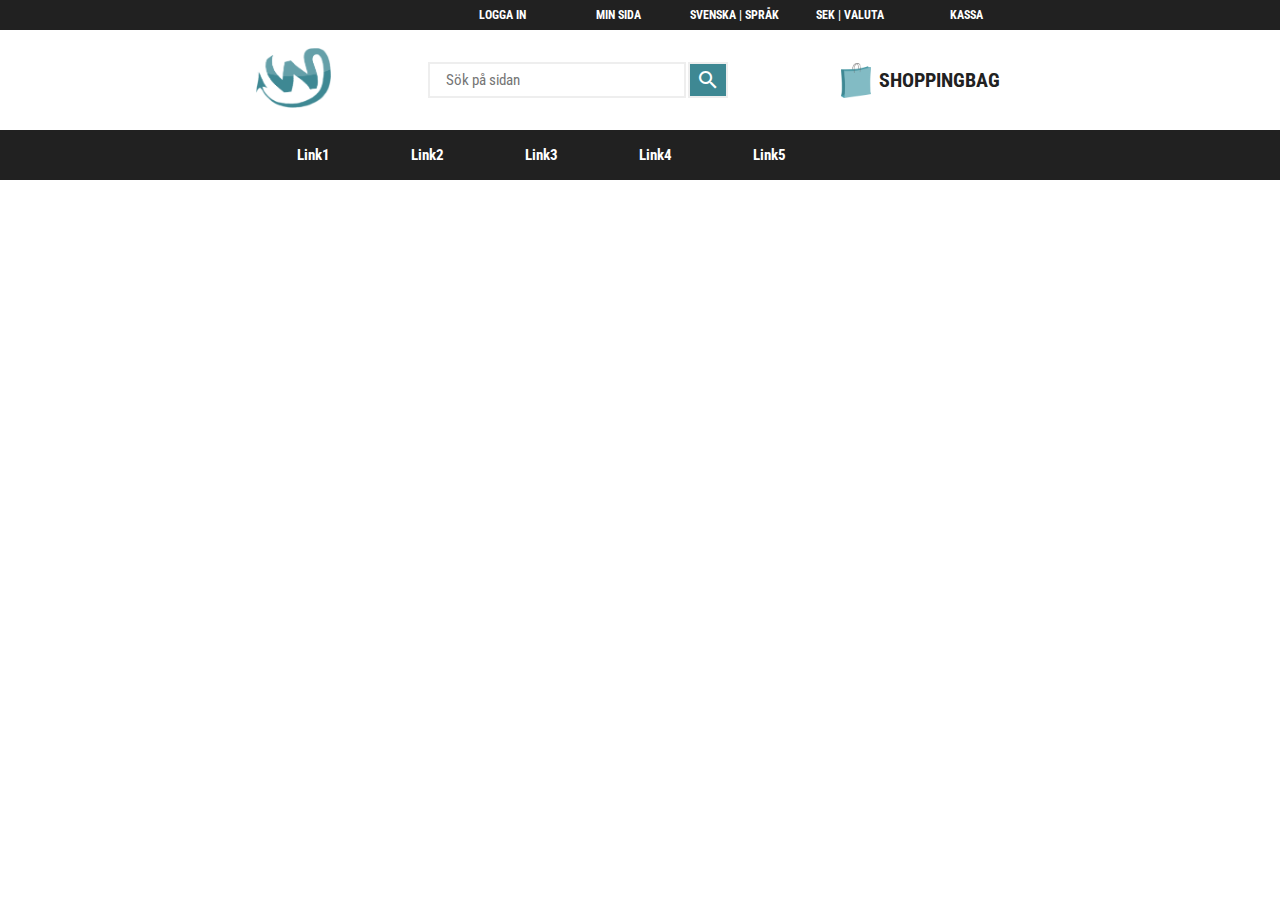
<file: ultimate_navbar/site/index.html>
<!DOCTYPE html>
<html>
  <head>
    <meta charset="utf-8">
    <title>Ultimate Navigation bar</title>
    <link rel="stylesheet" href="./css/master.css">
    <link href="https://fonts.googleapis.com/icon?family=Material+Icons" rel="stylesheet">
    <link href="https://fonts.googleapis.com/css?family=Playfair+Display" rel="stylesheet">
    <link href="https://fonts.googleapis.com/css?family=Roboto+Condensed" rel="stylesheet">
  </head>
  <body>
    <div id="main_container">
      <div class="topbar">
        <div class="topbar_content">
          <a href="#">
            <div class="topbar_links">
              <h1>LOGGA IN</h1>
            </div>
          </a>
          <a href="#">
            <div class="topbar_links">
              <h1>MIN SIDA</h1>
            </div>
          </a>
          <a href="#">
            <div class="topbar_links">
              <h1>SVENSKA | SPRÅK</h1>
            </div>
          </a>
          <a href="#">
            <div class="topbar_links">
              <h1>SEK | VALUTA</h1>
            </div>
          </a>
          <a href="#">
            <div class="topbar_links">
              <h1>KASSA</h1>
            </div>
          </a>
        </div>
      </div>
      <header>
        <div class="header_content">
          <div class="">
            <!-- TEXT FORMAT BRAND LOGO <h1></h1> -->
            <img src="./img/logo.png" alt="">
          </div>
          <div class="search_bar" id="search_bar" onclick="searchResize()">
            <input id="search_field" type="text" placeholder="Sök på sidan">
            <div class="search_button">
              <i class="material-icons">search</i>
            </div>
          </div>
          <a href="#">
            <div class="cart">
              <img src="./img/bag.png" alt="Shopping Bag">
              <h1>SHOPPINGBAG</h1>
            </div>
          </a>
        </div>
      </header>
      <nav>
        <div class="nav_content">
          <div class="nav_links">
            <a href="#">
              <div class="nav_link">
                <h1>Link1</h1>
              </div>
            </a>
            <div class="pointer">
            </div>
            <div class="dropdowns">
              <div class="dropdown">
                <div class="dropdown_content">
                  <h1>Category1</h1>
                  <hr>
                  <p>Item1</p>
                  <p>Item2</p>
                  <p>Item3</p>
                  <p>Item4</p>
                  <p>Item5</p>
                </div>
                <div class="dropdown_content">
                  <h1>Category2</h1>
                  <hr>
                  <p>Item1</p>
                  <p>Item2</p>
                  <p>Item3</p>
                </div>
                <div class="dropdown_content">
                  <h1>Category3</h1>
                  <hr>
                  <p>Item1</p>
                  <p>Item2</p>
                  <p>Item3</p>
                  <p>Item4</p>
                  <p>Item5</p>
                  <p>Item6</p>
                  <p>Item7</p>
                </div>
                <div class="dropdown_content">
                  <h1>Category4</h1>
                  <hr>
                  <p>Item1</p>
                  <p>Item2</p>
                  <p>Item3</p>
                  <p>Item4</p>
                  <p>Item5</p>
                </div>
                <div class="dropdown_content">
                  <h1>Category5</h1>
                  <hr>
                  <p>Item1</p>
                  <p>Item2</p>
                  <p>Item3</p>
                  <p>Item4</p>
                  <p>Item5</p>
                </div>
                <div class="dropdown_content">
                  <h1>Category6</h1>
                  <hr>
                  <p>Item1</p>
                  <p>Item2</p>
                  <p>Item3</p>
                  <p>Item4</p>
                </div>
              </div>
            </div>
          </div>
          <div class="nav_links">
            <a href="#">
              <div class="nav_link">
                <h1>Link2</h1>
              </div>
            </a>
            <div class="pointer">
            </div>
            <div class="dropdowns">
              <div class="dropdown">
                <div class="dropdown_content">
                  <h1>Category1</h1>
                  <hr>
                  <p>Item1</p>
                  <p>Item2</p>
                  <p>Item3</p>
                  <p>Item4</p>
                  <p>Item5</p>
                </div>
                <div class="dropdown_content">
                  <h1>Category2</h1>
                  <hr>
                  <p>Item1</p>
                  <p>Item2</p>
                  <p>Item3</p>
                  <p>Item4</p>
                  <p>Item5</p>
                  <p>Item6</p>
                </div>
                <div class="dropdown_content">
                  <h1>Category3</h1>
                  <hr>
                  <p>Item1</p>
                  <p>Item2</p>
                  <p>Item3</p>
                </div>
              </div>
            </div>
          </div>
          <div class="nav_links">
            <a href="#">
              <div class="nav_link">
                <h1>Link3</h1>
              </div>
            </a>
            <div class="pointer">
            </div>
            <div class="dropdowns">
              <div class="dropdown">
                <div class="dropdown_content">
                  <h1>Category1</h1>
                  <hr>
                  <p>Item1</p>
                  <p>Item2</p>
                  <p>Item3</p>
                </div>
                <div class="dropdown_content">
                  <h1>Category2</h1>
                  <hr>
                  <p>Item1</p>
                  <p>Item2</p>
                  <p>Item3</p>
                  <p>Item4</p>
                  <p>Item5</p>
                </div>
                <div class="dropdown_content">
                  <h1>Category3</h1>
                  <hr>
                  <p>Item1</p>
                  <p>Item2</p>
                  <p>Item3</p>
                  <p>Item4</p>
                  <p>Item5</p>
                </div>
                <div class="dropdown_content">
                  <h1>Category4</h1>
                  <hr>
                  <p>Item1</p>
                  <p>Item2</p>
                  <p>Item3</p>
                  <p>Item4</p>
                  <p>Item5</p>
                  <p>Item6</p>
                  <p>Item7</p>
                </div>
              </div>
            </div>
          </div>
          <div class="nav_links">
            <a href="#">
              <div class="nav_link">
                <h1>Link4</h1>
              </div>
            </a>
            <div class="pointer">
            </div>
            <div class="dropdowns">
              <div class="dropdown">
                <div class="dropdown_content">
                  <h1>Category1</h1>
                  <hr>
                  <p>Item1</p>
                  <p>Item2</p>
                </div>
                <div class="dropdown_content">
                  <h1>Category2</h1>
                  <hr>
                  <p>Item1</p>
                  <p>Item2</p>
                  <p>Item3</p>
                  <p>Item4</p>
                  <p>Item5</p>
                  <p>Item6</p>
                </div>
                <div class="dropdown_content">
                  <h1>Category3</h1>
                  <hr>
                  <p>Item1</p>
                  <p>Item2</p>
                  <p>Item3</p>
                  <p>Item4</p>
                </div>
                <div class="dropdown_content">
                  <h1>Category4</h1>
                  <hr>
                  <p>Item1</p>
                  <p>Item2</p>
                  <p>Item3</p>
                </div>
                <div class="dropdown_content">
                  <h1>Category5</h1>
                  <hr>
                  <p>Item1</p>
                  <p>Item2</p>
                  <p>Item3</p>
                  <p>Item4</p>
                </div>
              </div>
            </div>
          </div>
          <div class="nav_links">
            <a href="#">
              <div class="nav_link">
                <h1>Link5</h1>
              </div>
            </a>
            <div class="pointer">
            </div>
            <div class="dropdowns">
              <div class="dropdown">
                <div class="dropdown_content">
                  <h1>Category1</h1>
                  <hr>
                  <p>Item1</p>
                  <p>Item2</p>
                  <p>Item3</p>
                  <p>Item4</p>
                  <p>Item5</p>
                </div>
                <div class="dropdown_content">
                  <h1>Category2</h1>
                  <hr>
                  <p>Item1</p>
                  <p>Item2</p>
                  <p>Item3</p>
                  <p>Item4</p>
                  <p>Item5</p>
                </div>
              </div>
            </div>
          </div>
        </div>
      </nav>

      <div class="main_content">

      </div>
    </div>

    <script src="./js/searchResize.js"></script>
  </body>
</html>
</file>
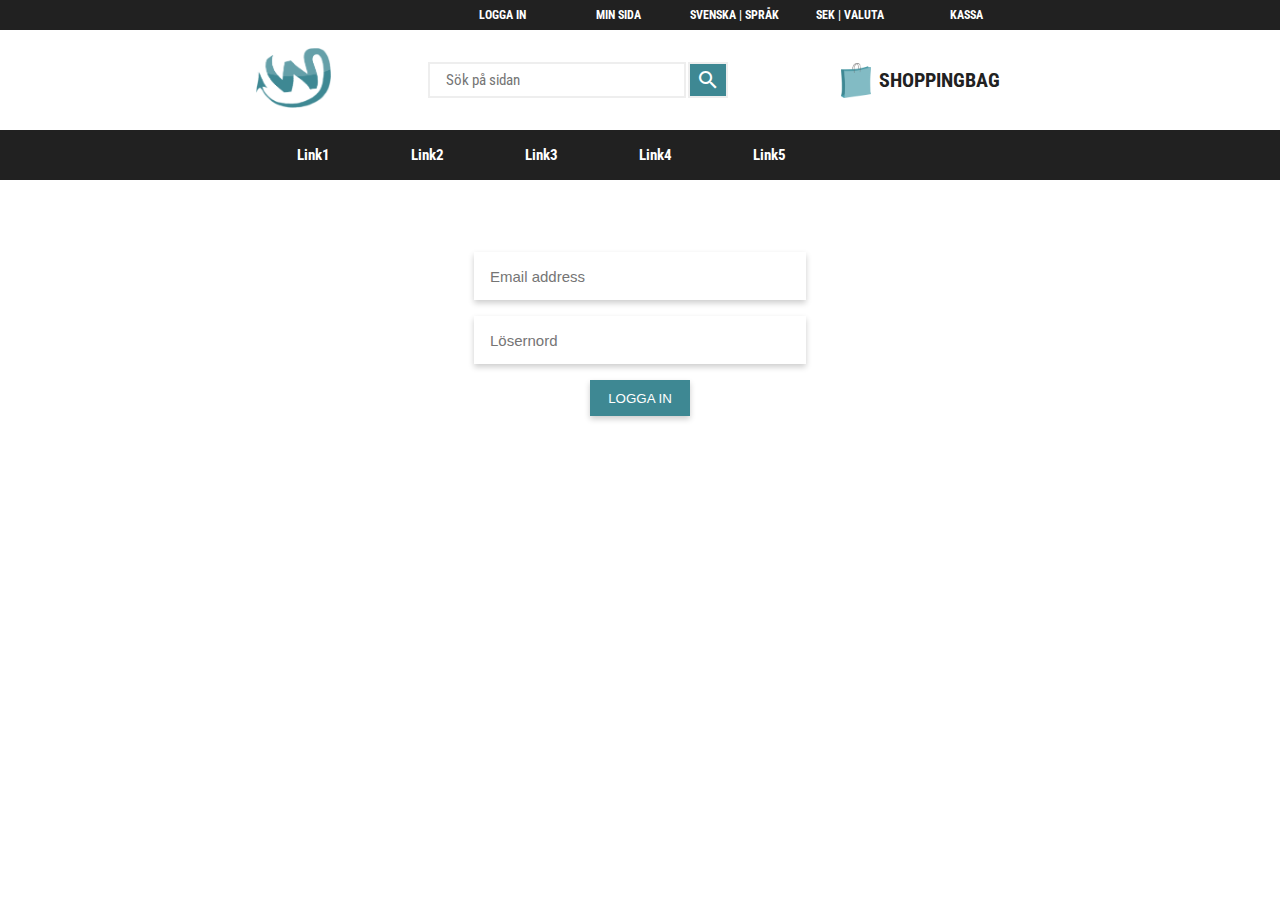
<file: ultimate_navbar/site/login.html>
<!DOCTYPE html>
<html>
  <head>
    <meta charset="utf-8">
    <title>Ultimate Navigation bar</title>
    <link rel="stylesheet" href="./css/master.css">
    <link rel="stylesheet" href="./css/login.css">
    <link href="https://fonts.googleapis.com/icon?family=Material+Icons" rel="stylesheet">
    <link href="https://fonts.googleapis.com/css?family=Roboto+Condensed" rel="stylesheet">
  </head>
  <body>
    <div id="main_container">
      <div class="topbar">
        <div class="topbar_content">
          <a href="#">
            <div class="topbar_links">
              <h1>LOGGA IN</h1>
            </div>
          </a>
          <a href="#">
            <div class="topbar_links">
              <h1>MIN SIDA</h1>
            </div>
          </a>
          <a href="#">
            <div class="topbar_links">
              <h1>SVENSKA | SPRÅK</h1>
            </div>
          </a>
          <a href="#">
            <div class="topbar_links">
              <h1>SEK | VALUTA</h1>
            </div>
          </a>
          <a href="#">
            <div class="topbar_links">
              <h1>KASSA</h1>
            </div>
          </a>
        </div>
      </div>
      <header>
        <div class="header_content">
          <div class="">
            <!-- TEXT FORMAT BRAND LOGO <h1></h1> -->
            <img src="./img/logo.png" alt="">
          </div>
          <div class="search_bar" id="search_bar" onclick="searchResize()">
            <input id="search_field" type="text" placeholder="Sök på sidan">
            <div class="search_button">
              <i class="material-icons">search</i>
            </div>
          </div>
          <a href="#">
            <div class="cart">
              <img src="./img/bag.png" alt="Shopping Bag">
              <h1>SHOPPINGBAG</h1>
            </div>
          </a>
        </div>
      </header>
      <nav>
        <div class="nav_content">
          <div class="nav_links">
            <a href="#">
              <div class="nav_link">
                <h1>Link1</h1>
              </div>
            </a>
            <div class="pointer">
            </div>
            <div class="dropdowns">
              <div class="dropdown">
                <div class="dropdown_content">
                  <h1>Category1</h1>
                  <hr>
                  <p>Item1</p>
                  <p>Item2</p>
                  <p>Item3</p>
                  <p>Item4</p>
                  <p>Item5</p>
                </div>
                <div class="dropdown_content">
                  <h1>Category2</h1>
                  <hr>
                  <p>Item1</p>
                  <p>Item2</p>
                  <p>Item3</p>
                </div>
                <div class="dropdown_content">
                  <h1>Category3</h1>
                  <hr>
                  <p>Item1</p>
                  <p>Item2</p>
                  <p>Item3</p>
                  <p>Item4</p>
                  <p>Item5</p>
                  <p>Item6</p>
                  <p>Item7</p>
                </div>
                <div class="dropdown_content">
                  <h1>Category4</h1>
                  <hr>
                  <p>Item1</p>
                  <p>Item2</p>
                  <p>Item3</p>
                  <p>Item4</p>
                  <p>Item5</p>
                </div>
                <div class="dropdown_content">
                  <h1>Category5</h1>
                  <hr>
                  <p>Item1</p>
                  <p>Item2</p>
                  <p>Item3</p>
                  <p>Item4</p>
                  <p>Item5</p>
                </div>
                <div class="dropdown_content">
                  <h1>Category6</h1>
                  <hr>
                  <p>Item1</p>
                  <p>Item2</p>
                  <p>Item3</p>
                  <p>Item4</p>
                </div>
              </div>
            </div>
          </div>
          <div class="nav_links">
            <a href="#">
              <div class="nav_link">
                <h1>Link2</h1>
              </div>
            </a>
            <div class="pointer">
            </div>
            <div class="dropdowns">
              <div class="dropdown">
                <div class="dropdown_content">
                  <h1>Category1</h1>
                  <hr>
                  <p>Item1</p>
                  <p>Item2</p>
                  <p>Item3</p>
                  <p>Item4</p>
                  <p>Item5</p>
                </div>
                <div class="dropdown_content">
                  <h1>Category2</h1>
                  <hr>
                  <p>Item1</p>
                  <p>Item2</p>
                  <p>Item3</p>
                  <p>Item4</p>
                  <p>Item5</p>
                  <p>Item6</p>
                </div>
                <div class="dropdown_content">
                  <h1>Category3</h1>
                  <hr>
                  <p>Item1</p>
                  <p>Item2</p>
                  <p>Item3</p>
                </div>
              </div>
            </div>
          </div>
          <div class="nav_links">
            <a href="#">
              <div class="nav_link">
                <h1>Link3</h1>
              </div>
            </a>
            <div class="pointer">
            </div>
            <div class="dropdowns">
              <div class="dropdown">
                <div class="dropdown_content">
                  <h1>Category1</h1>
                  <hr>
                  <p>Item1</p>
                  <p>Item2</p>
                  <p>Item3</p>
                </div>
                <div class="dropdown_content">
                  <h1>Category2</h1>
                  <hr>
                  <p>Item1</p>
                  <p>Item2</p>
                  <p>Item3</p>
                  <p>Item4</p>
                  <p>Item5</p>
                </div>
                <div class="dropdown_content">
                  <h1>Category3</h1>
                  <hr>
                  <p>Item1</p>
                  <p>Item2</p>
                  <p>Item3</p>
                  <p>Item4</p>
                  <p>Item5</p>
                </div>
                <div class="dropdown_content">
                  <h1>Category4</h1>
                  <hr>
                  <p>Item1</p>
                  <p>Item2</p>
                  <p>Item3</p>
                  <p>Item4</p>
                  <p>Item5</p>
                  <p>Item6</p>
                  <p>Item7</p>
                </div>
              </div>
            </div>
          </div>
          <div class="nav_links">
            <a href="#">
              <div class="nav_link">
                <h1>Link4</h1>
              </div>
            </a>
            <div class="pointer">
            </div>
            <div class="dropdowns">
              <div class="dropdown">
                <div class="dropdown_content">
                  <h1>Category1</h1>
                  <hr>
                  <p>Item1</p>
                  <p>Item2</p>
                </div>
                <div class="dropdown_content">
                  <h1>Category2</h1>
                  <hr>
                  <p>Item1</p>
                  <p>Item2</p>
                  <p>Item3</p>
                  <p>Item4</p>
                  <p>Item5</p>
                  <p>Item6</p>
                </div>
                <div class="dropdown_content">
                  <h1>Category3</h1>
                  <hr>
                  <p>Item1</p>
                  <p>Item2</p>
                  <p>Item3</p>
                  <p>Item4</p>
                </div>
                <div class="dropdown_content">
                  <h1>Category4</h1>
                  <hr>
                  <p>Item1</p>
                  <p>Item2</p>
                  <p>Item3</p>
                </div>
                <div class="dropdown_content">
                  <h1>Category5</h1>
                  <hr>
                  <p>Item1</p>
                  <p>Item2</p>
                  <p>Item3</p>
                  <p>Item4</p>
                </div>
              </div>
            </div>
          </div>
          <div class="nav_links">
            <a href="#">
              <div class="nav_link">
                <h1>Link5</h1>
              </div>
            </a>
            <div class="pointer">
            </div>
            <div class="dropdowns">
              <div class="dropdown">
                <div class="dropdown_content">
                  <h1>Category1</h1>
                  <hr>
                  <p>Item1</p>
                  <p>Item2</p>
                  <p>Item3</p>
                  <p>Item4</p>
                  <p>Item5</p>
                </div>
                <div class="dropdown_content">
                  <h1>Category2</h1>
                  <hr>
                  <p>Item1</p>
                  <p>Item2</p>
                  <p>Item3</p>
                  <p>Item4</p>
                  <p>Item5</p>
                </div>
              </div>
            </div>
          </div>
        </div>
      </nav>

      <div class="main_content">
        <div class="login">
          <div class="login_content">
            <div>
              <input id="email" type="text" name="email" placeholder="Email address">
              <input id="password" type="password" name="password" placeholder="Lösernord">
              <button id="login" onclick="login()">LOGGA IN</button>
            </div>
          </div>
        </div>
      </div>
    </div>

    <script src="./js/searchResize.js"></script>
    <script src="./js/login.js"></script>
  </body>
</html>
</file>
<file: ultimate_navbar/site/css/master.css>
body {
  margin: 0;
  font-family: 'Roboto Condensed', sans-serif;
}

#main_container {
  width: 100vw;
  height: 100vh;
  display: flex;
  flex-direction: column;
}

.topbar {
  height: 30px;
  background-color: #212121;
  display: flex;
  justify-content: center;
}

.topbar_content {
  width: 60vw;
  max-width: 1300px;
  display: flex;
  justify-content: flex-end;
  padding: 0 16px 0 16px;
}

.topbar_links {
  width: 100px;
  padding: 0 8px 0 8px;
  display: flex;
  justify-content: center;
  align-items: center;
}

.topbar_links h1 {
  color: white;
  font-size: 12px;
}

.topbar_links h1:hover {
  border-bottom: 1px solid white;
}

header {
  height: 100px;
  background-color: white;
  display: flex;
  justify-content: center;
}

.header_content {
  width: 60vw;
  max-width: 1300px;
  height: 100px;
  padding: 0 16px 0 16px;
  display: flex;
  justify-content: space-between;
  align-items: center;
}

/* TEXT FORMAT BRAND LOGO CSS
.header_content h1 {
  color: #3e8893;
  font-size: 20px;
} */

.header_content img {
  width: 75px;
  height: 60px;
}

.search_bar {
  width: 300px;
  height: 32px;
  padding: 2px;
  display: flex;
  justify-content: space-between;
  align-items: center;
  transition: 0.2s ease;
}

.search_resize {
  width: 400px;
}

.search_bar input.search_field_resize {
  width: 322px;
}

.search_bar input {
  width: 222px;
  height: 32px;
  border: 2px solid #eee;
  outline: none;
  padding: 0 16px 0 16px;
  font-size: 15px;
  font-family: 'Roboto Condensed', sans-serif;
}

.search_button {
  width: 36px;
  height: 32px;
  background-color: #3e8893;
  border: 2px solid #eee;
  display: flex;
  justify-content: center;
  align-items: center;
  color: white;
  cursor: pointer;
}

.cart {
  height: 52px;
  display: flex;
  justify-content: center;
  align-items: center;
  padding: 0 16px 0 16px;
}

.cart h1 {
  color: #212121;
  font-size: 20px;
  margin: 8px;
}

.cart img {
  width: 30px;
  height: 35px;
}

nav {
  height: 50px;
  background-color: #212121;
  display: flex;
  justify-content: center;
  align-items: center;
}

.nav_content {
  width: 60vw;
  max-width: 1300px;
  height: 50px;
  display: flex;
  padding: 0 16px 0 16px;
  /* Want links in the middle? Remove the "/* "
  around "justify-content: center;"

  /* justify-content: center; */
}

.nav_link {
  width: 50px;
  height: 50px;
  display: flex;
  flex-direction: column;
  justify-content: center;
  align-items: center;
  padding: 0 32px 0 32px;
  transition: 0.2s;
}

.nav_link:hover h1 {
  border-bottom: 2px solid white;
}

.nav_links:hover .dropdown {
  display: flex;
}

.nav_links:hover .pointer {
  display: flex;
}

.nav_link h1 {
  color: white;
  font-size: 15px;
}

a, a:link, a:visited {
  text-decoration: none;
}

.dropdowns {
  width: 100vw;
  display: flex;
  justify-content: center;
  align-items: center;
  position: absolute;
  left: 0;
}

.dropdown {
  width: 60vw;
  max-width: 1300px;
  padding: 26px 0 8px 0;
  display: none;
  background-color: white;
  position: absolute;
  top: 0;
  flex-wrap: wrap;
  box-shadow: 0 3px 6px rgba(0, 0, 0, 0.2);
}

.dropdown_content {
  width: 250px;
  margin: 0 16px 0 16px;
}

.dropdown_content h1 {
  margin: 0;
  font-size: 15px;
}

.dropdown_content p {
  margin: 4px;
}

.dropdown_content p:hover {
  text-decoration: underline;
}

.pointer {
  margin: -5px 0 0 52px;
  width: 10px;
  height: 10px;
  background-color: #212121;
  position: absolute;
  top: 180px;
  z-index: 1;
  display: none;
  transform: rotate(45deg);
}
</file>
<file: ultimate_navbar/site/css/login.css>
.login {
  width: 100vw;
  display: flex;
  justify-content: center;
  align-items: center;
}

.login_content {
  width: 60vw;
  max-width: 1300px;
  padding: 0 16px 0 16px;
  display: flex;
  justify-content: center;
}

.login_content div {
  display: flex;
  flex-direction: column;
  align-items: center;
  margin: 64px;
}

.login_content div input {
  width: 300px;
  height: 32px;
  margin: 8px;
  font-size: 15px;
  padding: 8px 16px 8px 16px;
  border: none;
  box-shadow: 0 3px 6px rgba(0, 0, 0, 0.2);
}

.login_content div button {
  width: 100px;
  height: 36px;
  border: none;
  background-color: #3e8893;
  color: white;
  margin: 8px;
  box-shadow: 0 3px 6px rgba(0, 0, 0, 0.2);
}
</file>
